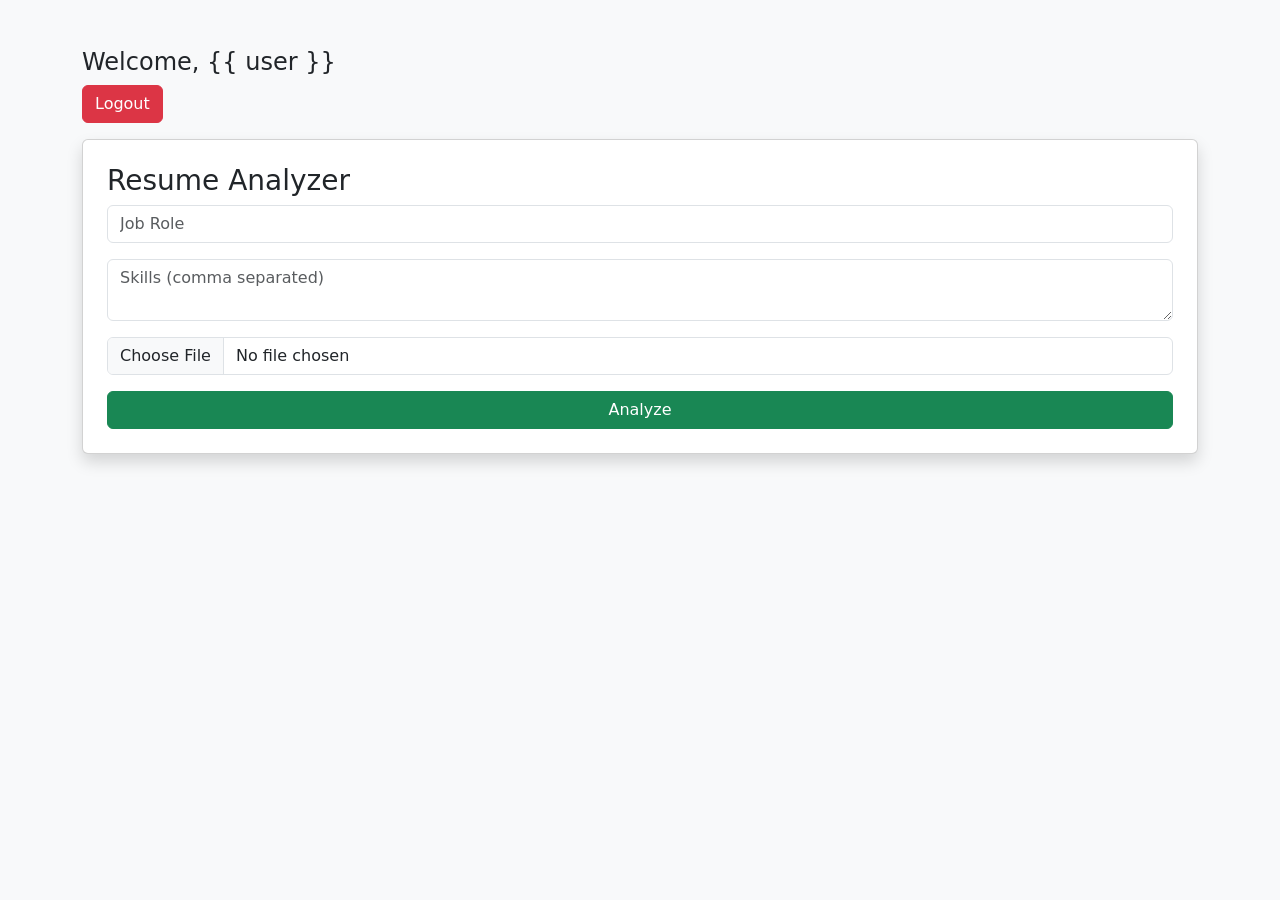
<file: templates/index.html>
<!DOCTYPE html>
<html>
<head>
<title>Analyzer</title>
<link href="https://cdn.jsdelivr.net/npm/bootstrap@5.3.0/dist/css/bootstrap.min.css" rel="stylesheet">
</head>

<body class="bg-light">

<div class="container mt-5">

<h4>Welcome, {{ user }}</h4>

<a href="/logout" class="btn btn-danger mb-3">Logout</a>

<div class="card p-4 shadow">

<h3>Resume Analyzer</h3>

<form action="/analyze" method="post" enctype="multipart/form-data">

<input name="role" class="form-control mb-3" placeholder="Job Role" required>

<textarea name="description" class="form-control mb-3" placeholder="Skills (comma separated)" required></textarea>

<input type="file" name="resume" class="form-control mb-3" required>

<button class="btn btn-success w-100">Analyze</button>

</form>

</div>
</div>

</body>
</html>
</file>
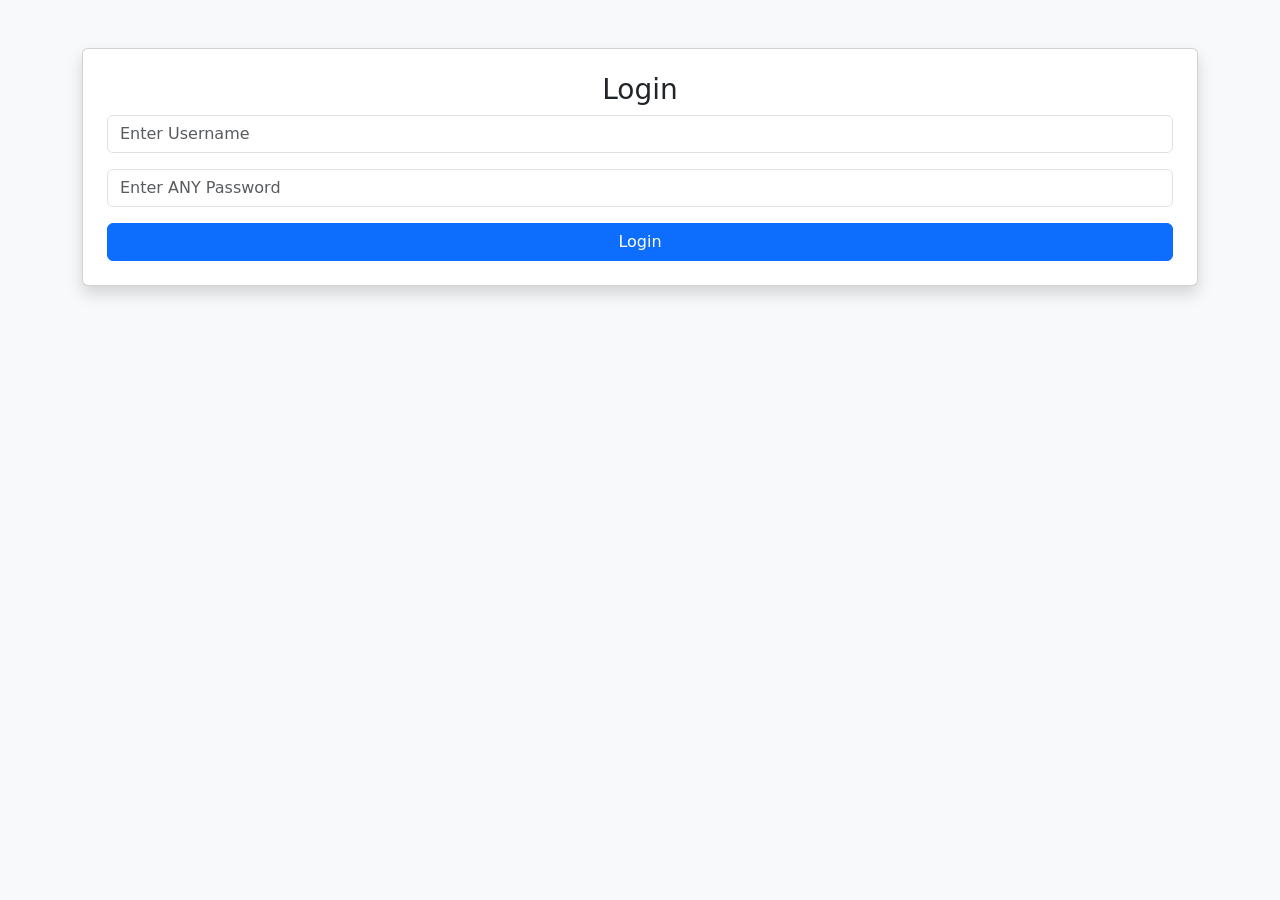
<file: templates/login.html>
<!DOCTYPE html>
<html>
<head>
<title>Login</title>
<link href="https://cdn.jsdelivr.net/npm/bootstrap@5.3.0/dist/css/bootstrap.min.css" rel="stylesheet">
</head>

<body class="bg-light">

<div class="container mt-5">
<div class="card p-4 shadow">

<h3 class="text-center">Login</h3>

<form method="post">
<input name="username" class="form-control mb-3" placeholder="Enter Username" required>
<input type="password" name="password" class="form-control mb-3" placeholder="Enter ANY Password">

<button class="btn btn-primary w-100">Login</button>
</form>

</div>
</div>

</body>
</html>
</file>
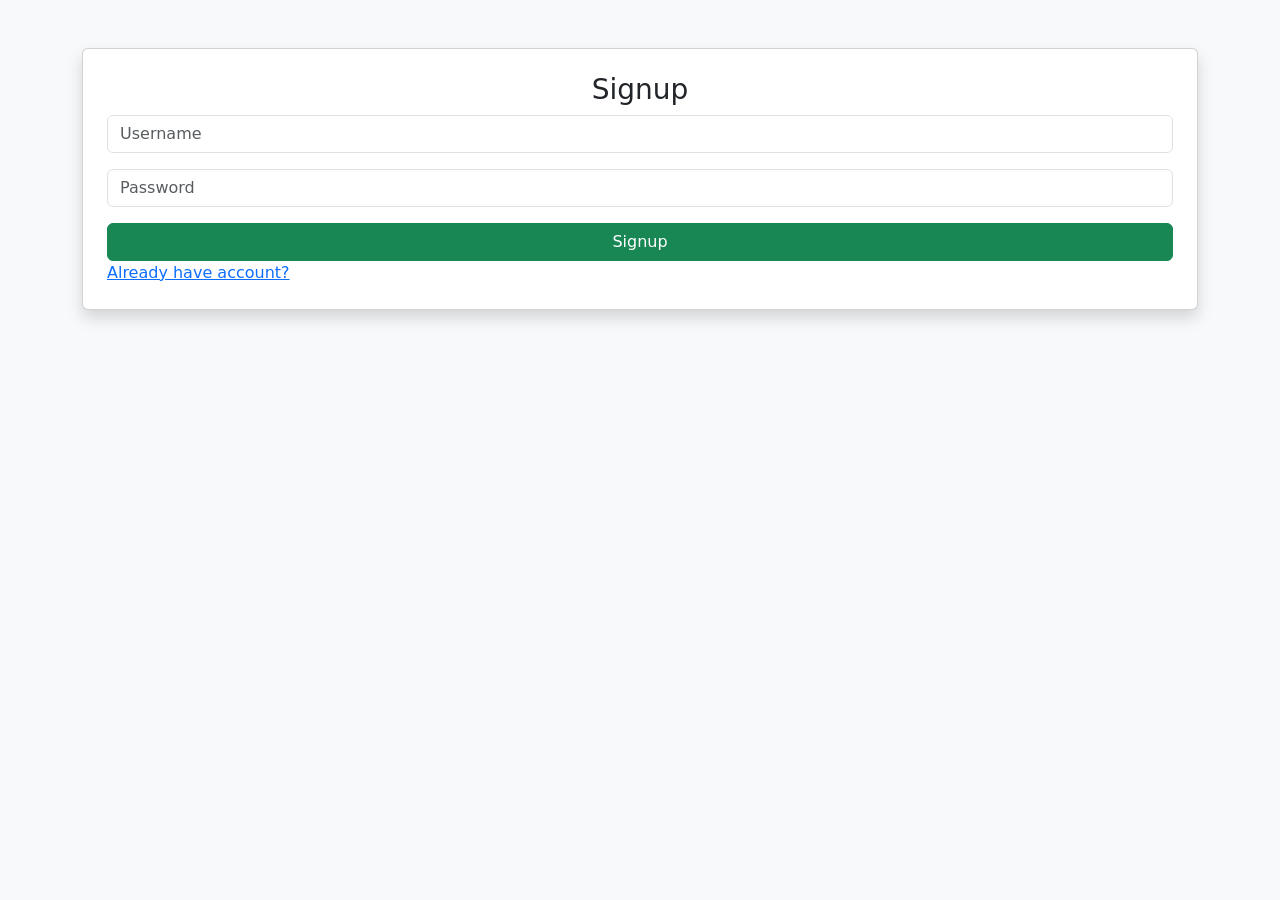
<file: templates/signup.html>
<!DOCTYPE html>
<html>
<head>
<title>Signup</title>
<link href="https://cdn.jsdelivr.net/npm/bootstrap@5.3.0/dist/css/bootstrap.min.css" rel="stylesheet">
</head>

<body class="bg-light">

<div class="container mt-5">
<div class="card p-4 shadow">

<h3 class="text-center">Signup</h3>

<form method="post">
<input name="username" class="form-control mb-3" placeholder="Username" required>
<input type="password" name="password" class="form-control mb-3" placeholder="Password" required>

<button class="btn btn-success w-100">Signup</button>
</form>

<a href="/login">Already have account?</a>

</div>
</div>

</body>
</html>
</file>
